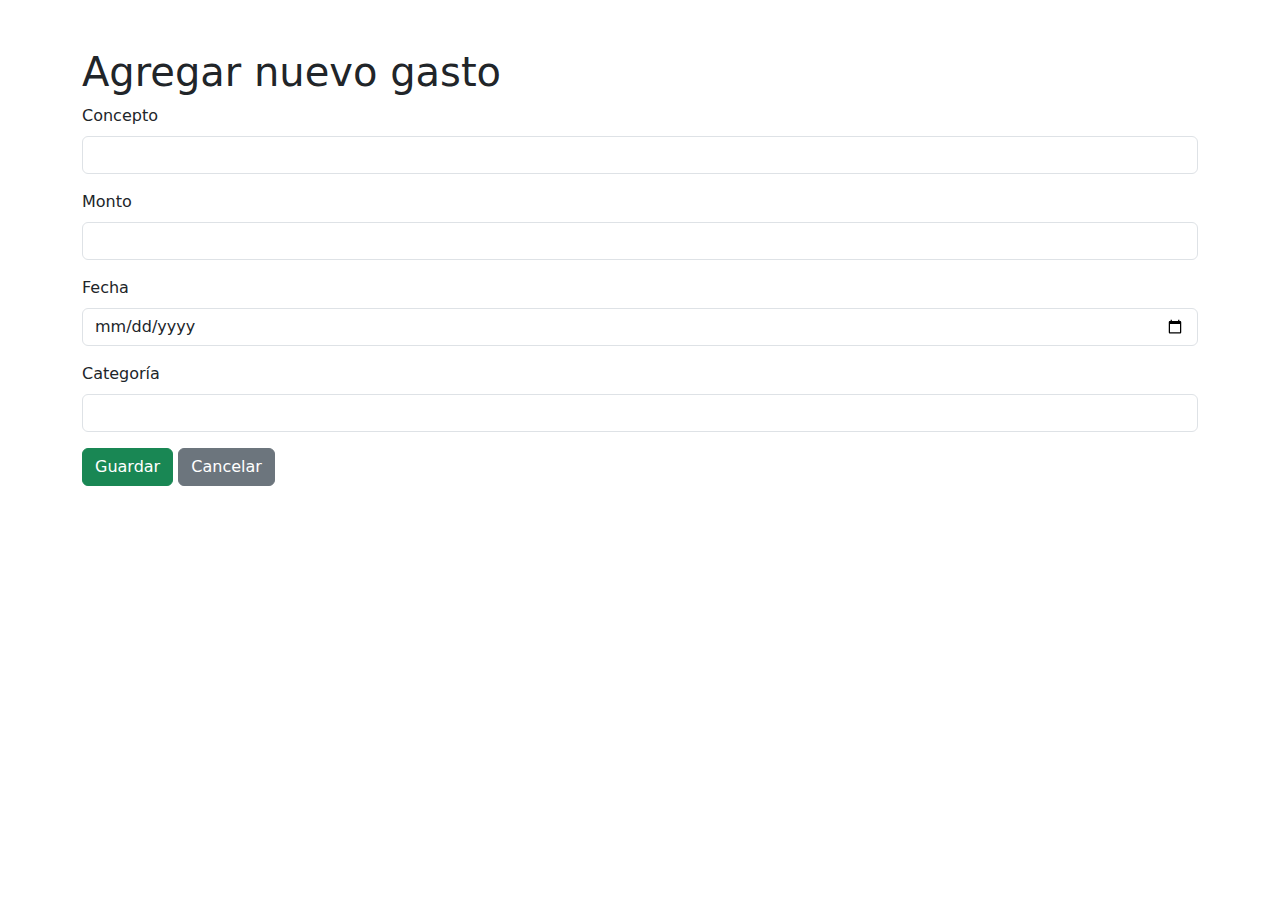
<file: templates/agregar.html>
<!DOCTYPE html>
<html lang="es">
<head>
    <meta charset="UTF-8">
    <title>Agregar Gasto</title>
    <link href="https://cdn.jsdelivr.net/npm/bootstrap@5.3.0/dist/css/bootstrap.min.css" rel="stylesheet">
</head>
<body class="container mt-5">
    <h1>Agregar nuevo gasto</h1>
    <form method="POST">
        <div class="mb-3">
            <label class="form-label">Concepto</label>
            <input type="text" name="concepto" class="form-control" required>
        </div>
        <div class="mb-3">
            <label class="form-label">Monto</label>
            <input type="number" name="monto" class="form-control" required step="0.01">
        </div>
        <div class="mb-3">
            <label class="form-label">Fecha</label>
            <input type="date" name="fecha" class="form-control" required>
        </div>
        <div class="mb-3">
            <label class="form-label">Categoría</label>
            <input type="text" name="categoria" class="form-control" required>
        </div>
        <button type="submit" class="btn btn-success">Guardar</button>
        <a href="/" class="btn btn-secondary">Cancelar</a>
    </form>
</body>
</html>
</file>
